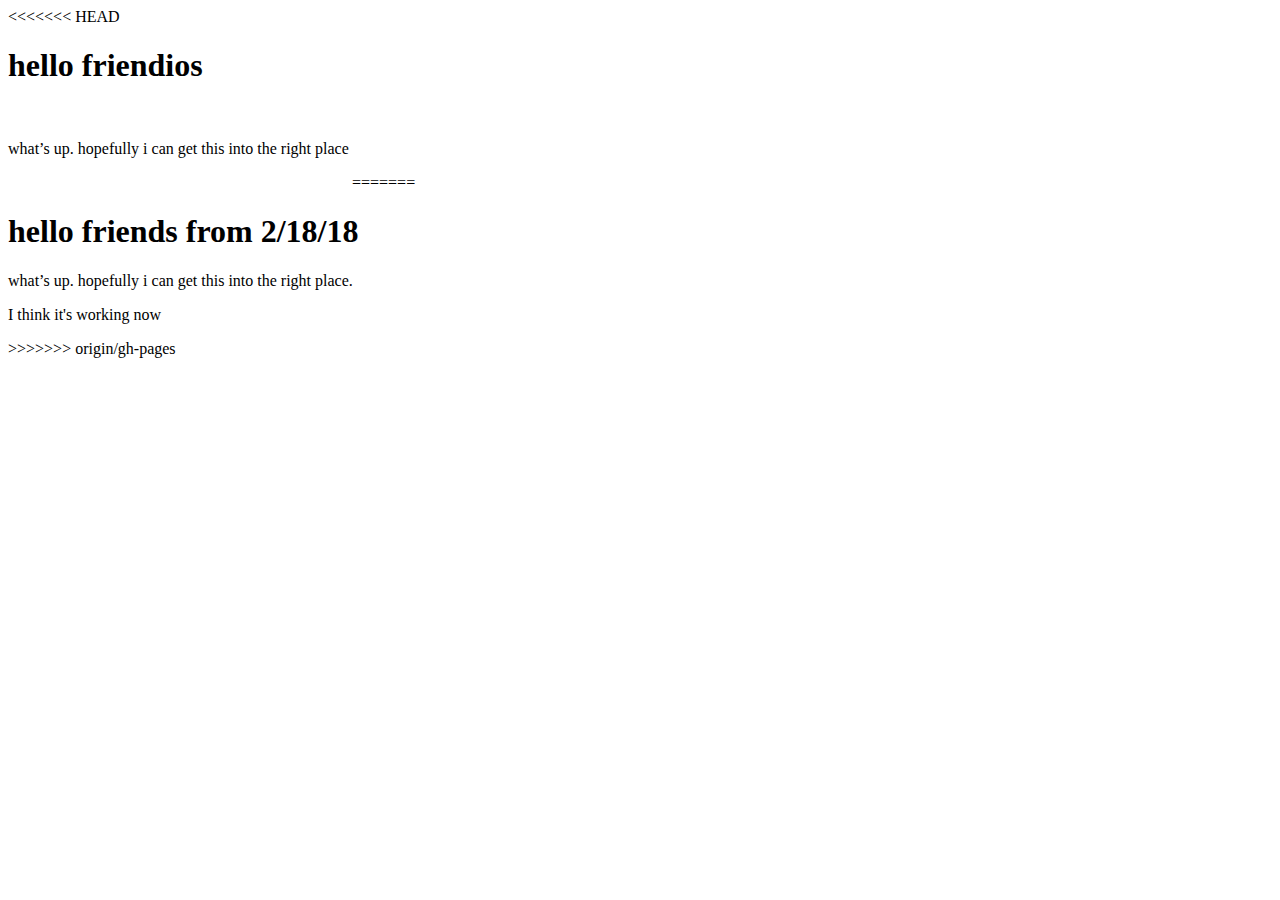
<file: entries/1.html>
<!DOCTYPE html>
<<<<<<< HEAD
 
<link rel="stylesheet" type="text/css" href="main.css">
 
<html>
 
	<head>
 
		
 
		<div class="header">	
 
			<h1> hello friendios </h1>	
 
 
 
		</div>	
 
	
 
	</head>
 
	<body>
 
	
 
 
 
 
 
<p> what’s up. hopefully i can get this into the right place </p>
 
 
 
 
 
 
 
 
 
 
 
 
 
 
 
 
 
 
 
 
 
 
 
 
 
 
 
 
 
 
 
 
 
 
 
 
 
 
 
 
 
 
	</body>
 
=======
<link rel="stylesheet" type="text/css" href="main.css">

<html>
	<head>
		<div class="header">	
			<h1> hello friends from 2/18/18 </h1>	
		</div>	
	
	</head>
	<body>

<p> what’s up. hopefully i can get this into the right place. </p>
<p> I think it's working now </p>
		

	</body>

>>>>>>> origin/gh-pages
</html>
</file>
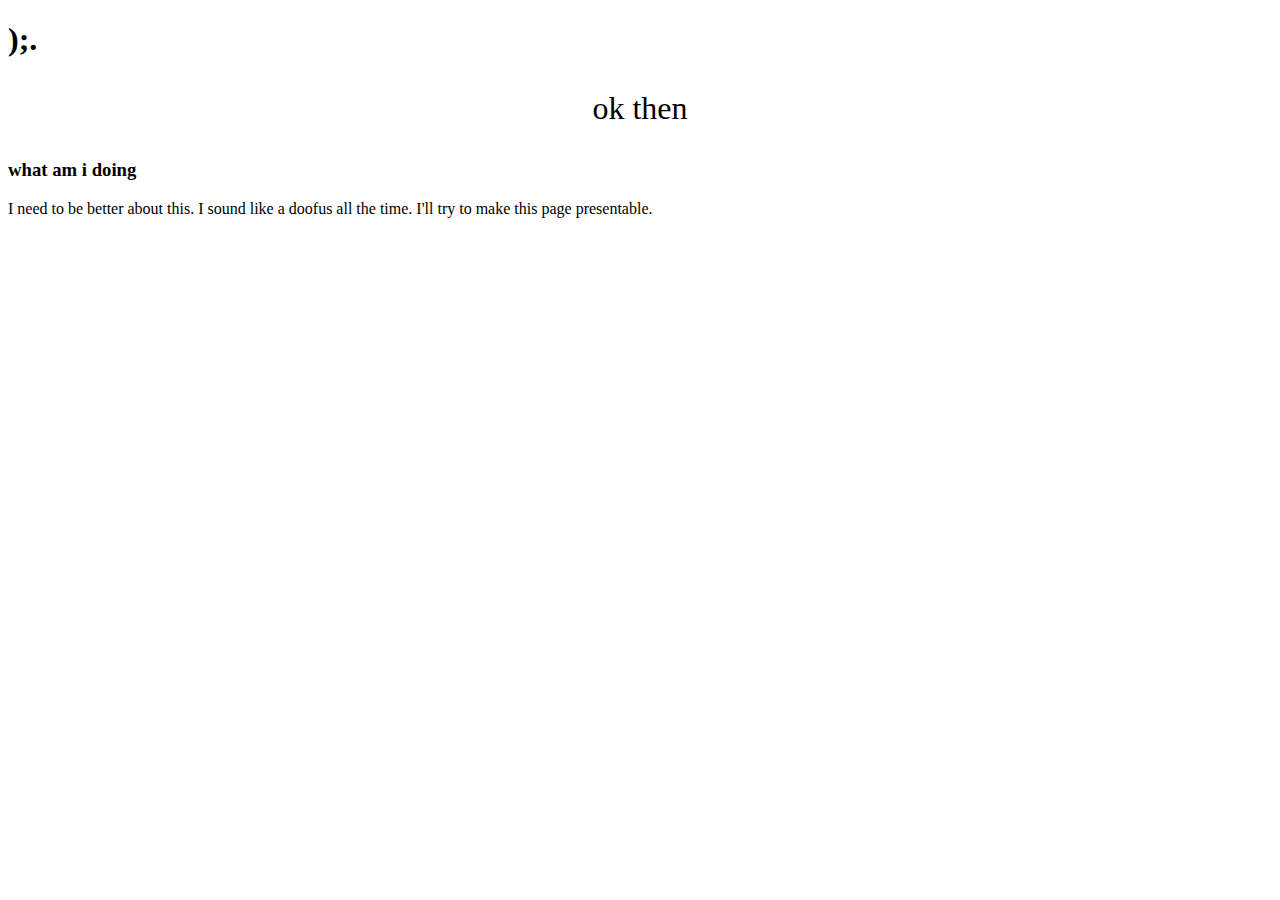
<file: entries/againmarch2018.html>
<!DOCTYPE html>


<html>
	<head>
		<div class="header">	
			<h1> );. </h1>	
		</div>	
	
	</head>
<body style=font-family: "Times New Roman",Georgia, serif>

<p style="text-align:center;font-size:32px;font-family: Georgia, Times, "Times New Roman", serif;">
ok then 
</p >

<p>
	<h3>
what am i doing
	</h3>	
</p>
	<p>
    I need to be better about this. I sound like a doofus all the time. I'll try to make this page presentable. 
  </p>
	
	</body>

</html>
</file>
